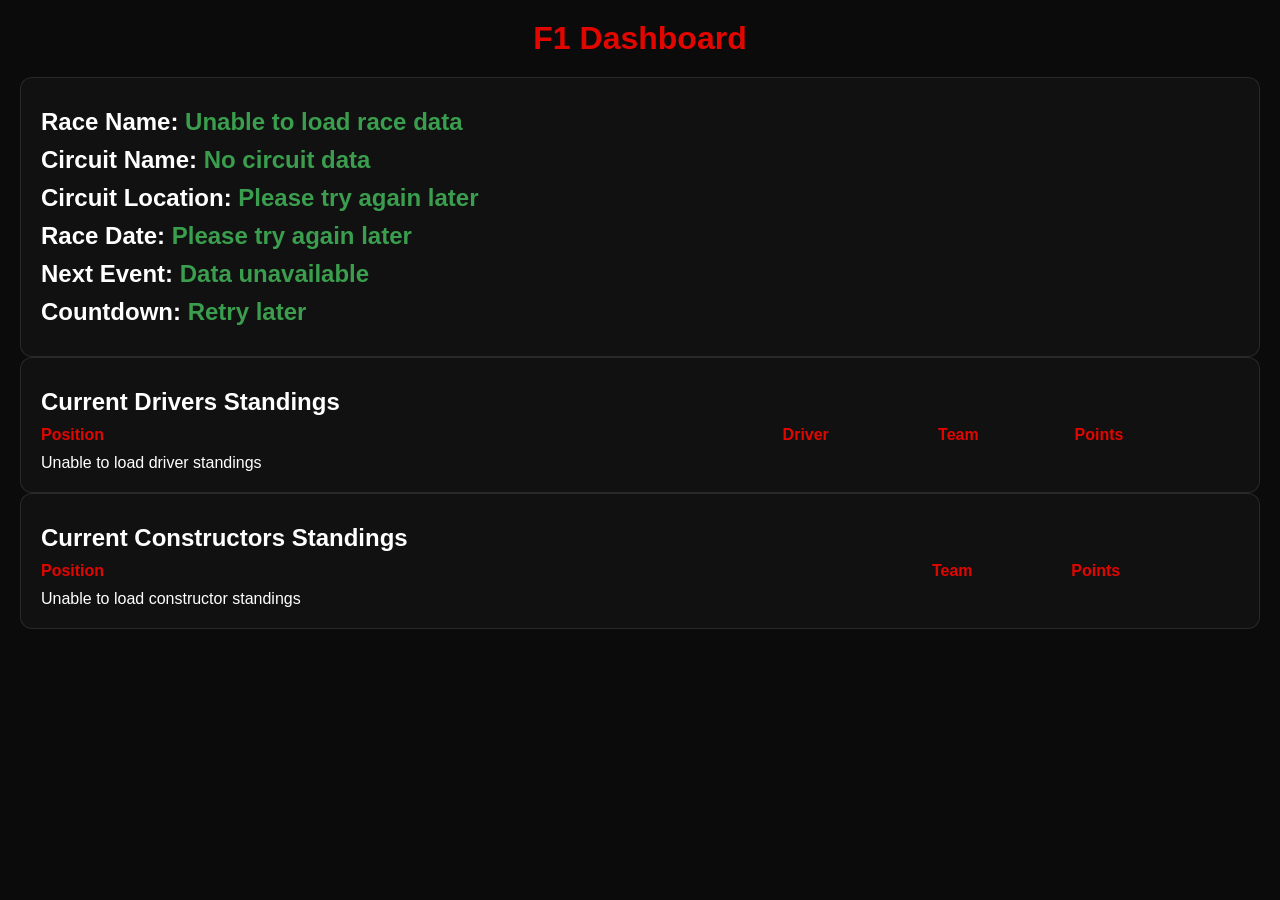
<file: dashboard.html>
<!DOCTYPE html>
<html lang="en">
<head>
  <meta charset="UTF-8">
  <title>F1 Dashboard</title>
  <link rel="stylesheet" href="style.css">
</head>
<body>
    <h1>F1 Dashboard</h1>
    <section id="race_details">
        <h2>Race Name: <span id="race_name"></span></h2>
        <h2>Circuit Name: <span id="circuit_name"></span></h2>
        <h2>Circuit Location: <span id="circuit_location"></span></h2>
        <h2>Race Date: <span id="race_date">-</span></h2>
        <h2>Next Event: <span id="next_event">-</span></h2>
        <h2>Countdown: <span id="countdown">-</span></h2>
    </section>
    <section id="driver_standings">
        <h2>Current Drivers Standings</h2>
        <table>
            <thead>
                <tr>
                    <th>Position</th>
                    <th>Driver</th>
                    <th>Team</th>
                    <th>Points</th>
                </tr>
            </thead>
            <tbody id="standings_driver">
                <!-- Standings will be populated here -->
            </tbody>
        </table>
    </section>
        <section id="constructor_standings">
        <h2>Current Constructors Standings</h2>
        <table>
            <thead>
                <tr>
                    <th>Position</th>
                    <th>Team</th>
                    <th>Points</th>
                </tr>
            </thead>
            <tbody id="standings_constructor">
                <!-- Standings will be populated here -->
            </tbody>
        </table>
    </section>
</body>
<script src="script.js"></script>
</html>
</file>
<file: style.css>
* {
  margin: 0;
  padding: 0;
  box-sizing: border-box;
  font-family: 'Poppins', sans-serif;
}

body {
  background-color: #0b0b0b;
  color: #ffffff;
  padding: 20px;
}

h1 {
  text-align: center;
  color: #e10600;
  margin-bottom: 20px;
}

h2 {
  margin: 10px 0;
}

section {
  background: #111;
  padding: 20px;
  border-radius: 12px;
  border: 1px solid rgba(255, 255, 255, 0.1);
  flex: 1;
  min-width: 300px;
}

.standings-wrapper {
  display: flex;
  gap: 20px;
  flex-wrap: wrap;
  margin-top: 20px;
}

table {
  width: 100%;
  border-collapse: collapse;
  margin-top: 10px;
}

th {
  text-align: left;
  color: #e10600;
  padding-bottom: 10px;
}

td {
  padding: 8px 0;
  border-bottom: 1px solid rgba(255, 255, 255, 0.1);
}

tr:hover {
  background: rgba(255, 255, 255, 0.05);
}

#countdown,
#race_name,
#circuit_name,
#circuit_location,
#race_date,
#next_event {
  font-size: 1.5rem;
  font-weight: bold;
  color: #3a9e4e;
}

.gold {
  background: rgba(255, 215, 0, 0.15);
}

.silver {
  background: rgba(192, 192, 192, 0.15);
}

.bronze {
  background: rgba(205, 127, 50, 0.15);
}

.gold td,
.silver td,
.bronze td {
  font-weight: bold;
}

/* Team Accents */
.accent-red_bull {
  border-left: 4px solid #3671C6;
}

.accent-ferrari {
  border-left: 4px solid #E8002D;
}

.accent-mercedes {
  border-left: 4px solid #27F4D2;
}

.accent-mclaren {
  border-left: 4px solid #FF8000;
}

.accent-aston_martin {
  border-left: 4px solid #229971;
}

.accent-alpine {
  border-left: 4px solid #0093CC;
}

.accent-williams {
  border-left: 4px solid #64C4FF;
}

.accent-rb {
  border-left: 4px solid #6692FF;
}

.accent-audi {
  border-left: 4px solid #313231;
}

.accent-haas {
  border-left: 4px solid #B6BABD;
}

.accent-cadillac {
  border-left: 4px solid #c2cbc2;
}

tr {
  transition: all 0.2s ease;
}

td {
  padding: 10px 8px;
}

.circuit-section{
  width: 100%;
  max-width: 100%;
  margin: 30px 0;
  padding: 20px;
  box-sizing: border-box;
}

.circuit-section h2 {
  margin-bottom: 15px;
}

.circuit-card{
  padding: 25px;
  background: #0d0d0d;
  border: 1px solid #222;
  border-radius: 18px;
}

.circuit-card img{
  width: 100%;
  max-width: 1000px;
  height: auto;
  display: block;
  margin: auto;
  border-radius: 12px;
}

.circuit-info {
  flex: 1;
}

.circuit-info h3 {
  font-size: 28px;
  margin-bottom: 10px;
}

.circuit-info p {
  color: #bbb;
  font-size: 18px;
}

#loader{
  position: fixed;
  top: 0;
  left: 0;
  width: 100%;
  height: 100vh;
  background: #000;
  display: flex;
  justify-content: center;
  align-items: center;
  z-index: 9999;
  transition: opacity 0.5s ease;
}

.loader-logo{
  width: 180px;
  animation: pulse 1s ease-in-out infinite;
  filter: drop-shadow(0 0 20px rgba(225,6,0,0.5));
}

@keyframes pulse{
  0%,100%{
    transform: scale(1);
    opacity: 0.8;
  }

  50%{
    transform: scale(1.08);
    opacity: 1;
  }
}

.error-text{
  color: #ff4d4d;
}
</file>
